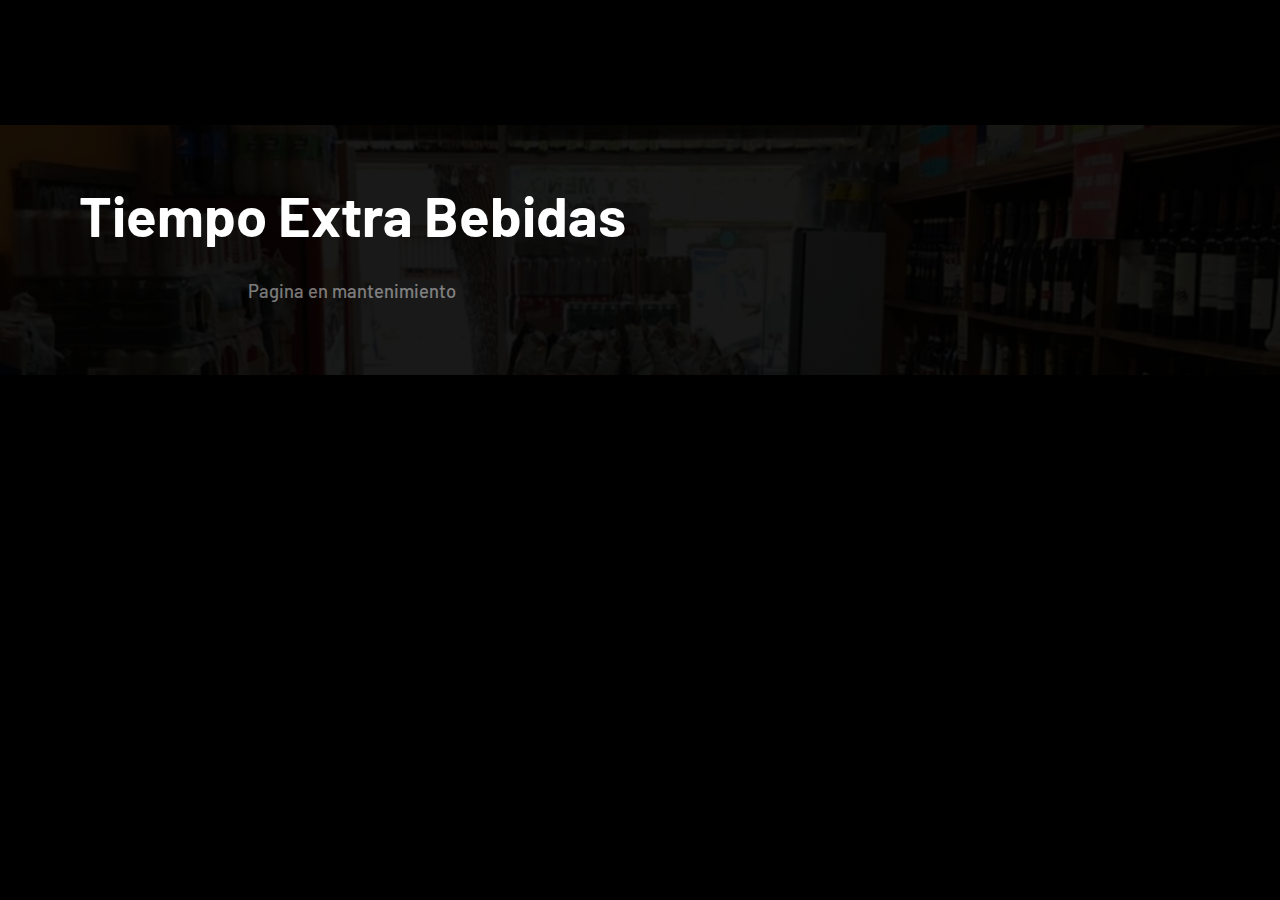
<file: index.html>
<!DOCTYPE html>
<html>

<head>
  <meta charset="utf-8">
  <meta http-equiv="X-UA-Compatible" content="IE=edge">
  <title>Tiempo Extra Bebidas</title>
  <meta name="viewport" content="width=device-width, initial-scale=1">
  <link rel="icon" href="images/logo.png">
  <!-- font awesome cdn -->
  <link rel="stylesheet" href="https://cdnjs.cloudflare.com/ajax/libs/font-awesome/5.15.1/css/all.min.css"
    integrity="sha512-+4zCK9k+qNFUR5X+cKL9EIR+ZOhtIloNl9GIKS57V1MyNsYpYcUrUeQc9vNfzsWfV28IaLL3i96P9sdNyeRssA=="
    crossorigin="anonymous" />
  <link rel="stylesheet" href="style.css">
</head>

<body>
  <header>    
    <div class="banner">
      <div class="banner-content">
        <h1>Tiempo Extra Bebidas</h1>
        <p class="text" id="Home">Pagina en mantenimiento</p>
      </div>
    </div>
  </header>
    <div class="container">
      <div class="social-icons">
        <a href="mailto:tiempoextrabebidas@gmail.com" target="_blank">
          <i class="far fa-envelope"></i>
        </a>
        <a href="https://www.instagram.com/tiempoextrabebidas/?hl=es-la" target="_blank">
          <i class="fab fa-instagram"></i>
        </a>
        <a href="https://goo.gl/maps/cJQZNa2uvg7DXr5g8" target="_blank">
          <i class="fas fa-map-marker-alt"></i>
        </a>
        <a href="https://wa.me/541124924167?text=Hola,%20acabo%20de%20ver%20tu%20pagina%20web!" target="_blank">
          <i class="fab fa-whatsapp"></i>
        </a>
      </div>
    </div>
</body>

</html>
</file>
<file: style.css>
@import url('https://fonts.googleapis.com/css2?family=Barlow:wght@100;200;300;400;500;600;700;800;900&display=swap');

:root{
    --ghost-white: black;
    --fire-bush: rgb(225,112,54);
    --granite-gray: aliceblue;
    --baltic-sea: black;
    --trans: all 0.5s ease-in-out;
    --wpp: #00bb2d;
}
html{
    scroll-behavior: smooth;
}

*{
    padding: 0;
    margin: 0;
    box-sizing: border-box;
    font-family: 'Barlow', sans-serif;
    text-align: center;
}
body{
    line-height: 1.5;
    font-weight: 400;
    background-color: #000;
}

/* resets and resuable stylings */
img{
    display: block;
    width: 100%;
}
button{
    cursor: pointer;
    outline: 0;
}
a{
    text-decoration: none;
    color: #000;
}
h3{
    font-weight: normal;
}
.container{
    max-width: 1280px;
    margin: 0 auto;
    transition: all 0.7s linear;
    padding: 0 1.5rem;
}
.text{
    font-size: 1.1rem;
    margin: 1.2rem 0;
    line-height: 1.7;
    opacity: 0.7;
}
/* end of resets and reusable stylings  */

/* header */
header{
    background: var(--ghost-white);
    background-image: linear-gradient(rgba(0, 0, 0, 0.9) 0%, rgba(0, 0, 0, 0.9) 25%, rgba(0, 0, 0, 0.9) 75%), url(images/local-por-dentro.JPG);
    background-position: center;
    background-size: cover;
    background-attachment: fixed;
}
header .container{
    min-height: 100vh;
    display: flex;
    flex-direction: column;
}

h1{
    color: #fff;
}
.logo{
    display: inline;
 height: 6rem;
 width: 7rem;
}
/*efecto navidad ultima linea del navbar y el resto*/
.navbar{
    position: fixed;
    top: 0;
    left: 50%;
    transform: translateX(-50%);
    -webkit-transform: translateX(-50%);
    -moz-transform: translateX(-50%);
    -ms-transform: translateX(-50%);
    -o-transform: translateX(-50%);
    width: 101%;
    padding: 1.5rem 1rem!important;
    display: grid;
    grid-template-columns: repeat(3, 1fr);
    align-items: center;
    padding: 1.5rem 0;
    background: var(--ghost-white);
    z-index: 999;
}

.navbar-categories{
    display: none;
    width: 100%;
    border: none;
    background: #fff;
    position: fixed;
    overflow-y: hidden;
    overflow-x: scroll!important;
    z-index: 998;
}
.navbar-fixed{
    border-radius: 12px;
    display: grid;
    top: 20%;
    width: 200px;
    height: auto;
    border: none;
    background: rgb(225,112,54);
    position: fixed;
    z-index: 998;
}
.wrapper{
    max-height: 120px;
    background: var(--fire-bush);
    min-width: 20px;
    display: inline-flex;
    overflow-x: auto;
    padding-top: 10px;
    padding-bottom: 8px;
}
.wrapper-fixed{
    display: block;
    overflow-x: auto;
    padding-top: 10px;
}
.wrapper::-webkit-scrollbar{
    width: 0;
}
.wrapper .item-category{
    background:black;
    border-radius: 12px;
    color: white;
    padding: 5px 10px;  
    width: max-content;
    height: 40px;
    line-height: 30px;
    text-align: center;
    margin-left: 5px;
    margin-right: 20px;
}
.wrapper-fixed .item-category-fixed{
    color: black;
    padding: 5px 10px 5px 5px;  
    width: inherit;
    height: 40px;
    line-height: 30px;
    display: block;
    font-size: 18px;
    text-align: left;
    margin-top: 5px;
    margin-left: 5px;
    margin-right: 20px;
}
.navbar-brand{
    font-size: 2rem;
    font-weight: 600;
    color: var(--granite-gray);
    justify-self: flex-start;
}
.navbar-toggler{
    justify-self: center;
    border: none;
    color: #fff;
    background: var(--fire-bush);
    width: 40px;
    height: 40px;
    border-radius: 50%;
    -webkit-border-radius: 50%;
    -moz-border-radius: 50%;
    -ms-border-radius: 50%;
    -o-border-radius: 50%;
    font-size: 1.5rem;
    position: relative;
}
.navbar-collapse{
    position: absolute;
    top: 100%;
    left: 50%;
    transform: translateX(-50%);
    -webkit-transform: translateX(-50%);
    -moz-transform: translateX(-50%);
    -ms-transform: translateX(-50%);
    -o-transform: translateX(-50%);
    width: 100%;
    height: 0;
    overflow: hidden;
    transition: var(--trans);
    -webkit-transition: var(--trans);
    -moz-transition: var(--trans);
    -ms-transition: var(--trans);
    -o-transition: var(--trans);
}
/* js related class */
.show-navbar{
    height: 205px; 
    background-color: rgb(225,112,54);
}
/*  */
.navbar-collapse ul{
    list-style-type: none;
}
.navbar-collapse li{
    margin: 0.7rem 0;
    letter-spacing: 2px;
    text-align: center;
}
.navbar-collapse a{
    font-size: 1.15rem;
    opacity: 0.7;
}
.cart{
    justify-self: flex-end;
    padding-right: 8px;
}
#cart-btn{
    border: none;
    font-size: 1.5rem;
    background: none;
    color: var(--granite-gray);
    position: relative;
}
#cart-count-info{
    position: absolute;
    top: -12px;
    right: -8px;
    background: var(--fire-bush);
    color: #fff;
    font-size: 1rem;
    width: 25px;
    height: 25px;
    border-radius: 50%;
    -webkit-border-radius: 50%;
    -moz-border-radius: 50%;
    -ms-border-radius: 50%;
    -o-border-radius: 50%;
    display: flex;
    align-items: center;
    justify-content: center;
    font-weight: 600;
}
.cart-container{
    position: absolute;
    overflow-y: scroll;
    background: #fff;
    width: 100%;
    height: 600px;
    top: 100%;
    left: 0;
    right: 0;
    box-shadow: 0 3px 8px -2px rgba(0, 0, 0, 0.21);
    display: none;
}
.cart-container::-webkit-scrollbar{
    width: 8px;
}
.cart-container::-webkit-scrollbar-thumb{
    background: rgba(0, 0, 0, 0.1);
    border-radius: 15px;
    -webkit-border-radius: 15px;
    -moz-border-radius: 15px;
    -ms-border-radius: 15px;
    -o-border-radius: 15px;
}
/* js related class */
.show-cart-container{
    display: block;
}
/*  */
.cart-item{
    display: grid;
    grid-template-columns: repeat(2, 1fr);
    column-gap: 0.5rem;
    align-items: center;
    position: relative;
    padding: 1.2rem 0.6rem;
    height: auto;
    border-bottom: 1px solid rgba(0, 0, 0, 0.21);
}
.cart-item:last-child{
    border-bottom: none;
}
.cart-item-del-btn{
    position: absolute;
    right: 15px;
    top: 15px;
    padding: 0.05rem 0.45rem;
    font-size: 1.4rem;
    background: var(--fire-bush);
    border: none;
    color: #fff;
    border-radius: 5px;
    -webkit-border-radius: 5px;
    -moz-border-radius: 5px;
    -ms-border-radius: 5px;
    -o-border-radius: 5px;
}
.cart-item img{
    width: 100px;
}
.cart-item-info{
    text-align: start;
}
.cart-item-info span{
    display: block;
}
.cart-total{
    padding: 1rem;
    display: flex;
    align-items: center;
    justify-content: flex-start;
    background: var(--fire-bush);
    color: #fff;
}
.cart-total h3{
    margin-right: 0.2rem;
    font-size: 1.3rem;
    font-weight: bold;
}
#cart-total-value{
    font-size: 1.3rem;
    font-weight: 500;
}


/* banner  */
.banner, .banner-catalogo{
    flex: 1;
    padding-top: 6rem;
    text-align: center;
}
.banner > div, .banner-catalogo > div{
    margin: 3rem 10px;
}
.banner .text, .banner-catalogo .text{
    font-weight: 500;
    font-size: 1.15rem;
    opacity: 0.45;
    color: #fff;
}
.btns{
    margin: 1.5rem 0;
}
.btn{
    font-size: 1rem;
    text-transform: uppercase;
    font-weight: 600;
    border: 1px solid var(--fire-bush);
    background: var(--fire-bush);
    color: #fff;
    padding: 0.95rem 0;
    letter-spacing: 2px;
    display: inline;
    width: 180px;
    margin: 0.6rem auto;
    transition: var(--trans);
    -webkit-transition: var(--trans);
    -moz-transition: var(--trans);
    -ms-transition: var(--trans);
    -o-transition: var(--trans);
}
.btn-wpp{
    font-size: 1rem;
    border-radius: 12px;
    text-transform: uppercase;
    font-weight: 600;
    border: 1px solid var(--wpp);
    background: var(--wpp);
    color: #fff;
    padding: 0.95rem 0;
    letter-spacing: 2px;
    display: block;
    width: 180px;
    margin: 0.6rem auto;
    transition: var(--trans);
    -webkit-transition: var(--trans);
    -moz-transition: var(--trans);
    -ms-transition: var(--trans);
    -o-transition: var(--trans);
}
.btns .btn:last-child{
    color: white;
    background: var(--fire-bush);
}

.btns .btn:last-child:hover{
    background: transparent;
    color: var(--fire-bush);
}
#conoceMas{
    background: transparent;
    color: var(--fire-bush);
}
#conoceMas:hover{
    color: white;
    background: var(--fire-bush);
}

/* products */
.aviso-precios{
    text-align: center;
    font-size: .8rem;
    text-transform: uppercase;
    letter-spacing: 2px;
}
.promociones{
    padding: 6rem 0;
}
.ofertas{
    padding: 12rem 0 0 0;
}
.products{
    padding: 0;
    scroll-behavior: smooth;
}
.products h2, .promociones h2, .ofertas h2{
    text-align: center;
    font-size: 2.2rem;
    text-transform: uppercase;
    letter-spacing: 2px;
    color: var(--ghost-white);
    margin-bottom: 3rem;
}
.product-item{
    margin: 1rem 0;
}
.product-img{
    height: 300px;
    overflow: hidden;
    position: relative;
    width: 175px;
    height: 12rem;
    margin-left: auto;
    margin-right: auto;
}
.product-img img{
    width: auto;
    height: 12rem;
    position: absolute;
    top: 50%;
    left: 50%;
    transform: translate(-50%, -50%);
    -webkit-transform: translate(-50%, -50%);
    -moz-transform: translate(-50%, -50%);
    -ms-transform: translate(-50%, -50%);
    -o-transform: translate(-50%, -50%);
    margin: 0 auto;
    transition: var(--trans);
    -webkit-transition: var(--trans);
    -moz-transition: var(--trans);
    -ms-transition: var(--trans);
    -o-transition: var(--trans);
}
.product-img:hover img{
    opacity: 0.8;
}
.product-content{
    padding: 1.6rem 0;
    text-align: center;
}
.add-to-cart-btn{
    position: absolute;
    top: 30%;
    left: 50%;
    transform: translate(-50%, -50%);
    -webkit-transform: translate(-50%, -50%);
    -moz-transform: translate(-50%, -50%);
    -ms-transform: translate(-50%, -50%);
    -o-transform: translate(-50%, -50%);
    border: none;
    padding: 0.75rem 1.2rem;
    font-size: 1.05rem;
    background-color: var(--baltic-sea);
    color: #fff;
    transition: var(--trans);
    -webkit-transition: var(--trans);
    -moz-transition: var(--trans);
    -ms-transition: var(--trans);
    -o-transition: var(--trans);
    opacity: 0;
}
.add-to-cart-btn-pack{
    position: absolute;
    top: 80%;
    left: 50%;
    transform: translate(-50%, -50%);
    -webkit-transform: translate(-50%, -50%);
    -moz-transform: translate(-50%, -50%);
    -ms-transform: translate(-50%, -50%);
    -o-transform: translate(-50%, -50%);
    border: none;
    padding: 0.75rem 1.2rem;
    font-size: 1.05rem;
    background-color: var(--baltic-sea);
    color: #fff;
    transition: var(--trans);
    -webkit-transition: var(--trans);
    -moz-transition: var(--trans);
    -ms-transition: var(--trans);
    -o-transition: var(--trans);
    opacity: 0;
}
.product-item:hover .add-to-cart-btn, .product-item:hover .add-to-cart-btn-pack{
    opacity: 1;
}
.add-to-cart-btn .fas, .add-to-cart-btn-pack .fas{
    margin-right: 0.4rem;
}
.add-to-cart-btn:hover, .add-to-cart-btn-pack:hover{
    background-color: #23272a;
}
.add-to-cart-btn:hover, .add-to-cart-btn-pack:hover{
    color: var(--fire-bush);
}
.product-name{
    font-size: 1.3rem;
    color: var(--baltic-sea);
}
.promocion-name{
    height: auto;
    font-size: 1.3rem;
    color: var(--baltic-sea);
}
@keyframes mynewmove {
    from {top: 100px;}
    to {top: 0px;}
  }
a:link{
    margin-top: 4px;
}
.product-category{
    margin:  0.4rem 0;
    font-size: 18px;
    display: inline-block;
    font-weight: 500;
    color: black;
    background-color: var(--fire-bush);
    padding: 0.05rem 1.5rem;
    border-radius: 5px;
    letter-spacing: 2px;
}
.product-price{
    font-weight: bold;
    font-size: 1.3rem;
    font-weight: 500;
}
.text-about-us{
    color: black;
    font-size: 1.6rem;
    font-weight: 500;
    margin: 30px;
}
.title-about-us{
    color: white;
    font-weight: bold;
    font-size: 3.5rem;
}

footer{
    background-color: var(--baltic-sea);
}
.footer-banner{
    background: linear-gradient(rgba(0, 0, 0, 0.4), rgba(0, 0, 0, 0.4)), url(images/local-por-dentro.JPG) center/cover no-repeat;
    padding: 3rem 0;
}
.footer-banner-pagos{
    background: black;
    padding: 3rem 0;
}
.footer-banner{
    color: #fff;
    text-align: center;
}
.footer-banner h2, .footer-banner-pagos h2{
    font-size: 2.4rem;
    color: white;
}
.footer-banner .btn{
    margin-top: 2rem;
}
.footer-banner .btn:hover{
    background: #fff;
    color: var(--fire-bush);
    background: transparent;
}
footer > .container{
    display: flex;
    align-items: center;
    justify-content: center;
}
.social-icons{
    display: flex;
    padding: 3rem 0;
}
.social-icons a{
    color: var(--granite-gray);
    margin: 0 0.5rem;
    display: flex;
    align-items: center;
    justify-content: center;
    width: 40px;
    height: 40px;
    font-size: 1.5rem;
    transition: var(--trans);
    -webkit-transition: var(--trans);
    -moz-transition: var(--trans);
    -ms-transition: var(--trans);
    -o-transition: var(--trans);
}
.social-icons a:hover{
    color: #fff;
}
.medios-de-pago {
    display: grid;
    grid-template-columns: auto auto auto auto;
    background-color: lightgray;
    margin-top: 12px;
    padding: 10px;
    border-radius: 30px;
  }
  .pagos {
      transition: 1s;
    background-color: white;
    padding: 20px;
    font-size: 30px;
    align-content: center;
    text-align: center;
  }
  .pagos:hover, .pagos:active{
    background-color: lightgray;
  }
.pago-imagen{
    height: 100px;
    width: 100px;
    display: inline;
}
.descuento-ofertas{
    background-color: #00bb2d;
    font-size: 15px;
    line-height: 45px;
    height: 45px;
    width: 45px;
    border-radius: 50%;
    position: absolute;
    right: 1px;
    top: 1px;
}
.hay-stock{
    background-color: #52dd36;
    font-size: 10px;
    line-height: 45px;
    height: 30px;
    width: 65px;
    border-radius: 10%;
    position: absolute;
    right: 1px;
    top: 1px;
}
.sin-stock{
    background-color: #dd3636;
    font-size: 10px;
    line-height: 30px;
    color: white;
    height: 30px;
    width: 75px;
    border-radius: 10%;
    position: absolute;
    right: 47px;
    top: 100px;
}
/*carousel*/
.mySlides {display: none}
/* Slideshow container */
.slideshow-container {
    /*max-width: 1000px;*/
    position: relative;
    margin: auto;
  }
/* Next & previous buttons */
.prev, .next {
    cursor: pointer;
    position: absolute;
    top: 50%;
    width: auto;
    padding: 16px;
    margin-top: -22px;
    color: white;
    font-weight: bold;
    font-size: 18px;
    transition: 0.6s ease;
    border-radius: 0 3px 3px 0;
    user-select: none;
  }
  
  /* Position the "next button" to the right */
  .next {
    right: 0;
    border-radius: 3px 0 0 3px;
  }
/* On hover, add a black background color with a little bit see-through */
.prev:hover, .next:hover {
    background-color: rgba(0,0,0,0.8);
}
/* The dots/bullets/indicators */
.dot {
    cursor: pointer;
    height: 30px;
    width: 30px;
    margin: 0 2px;
    background-color: rgb(225,112,54);
    border-radius: 50%;
    display: inline-block;
    transition: background-color 0.6s ease;
  }
  
  .active, .dot:hover {
    background-color: black;
  }
/* Fading animation */
.fade {
    -webkit-animation-name: fade;
    -webkit-animation-duration: 1.5s;
    animation-name: fade;
    animation-duration: 1.5s;
  }
  
  @-webkit-keyframes fade {
    from {opacity: .4} 
    to {opacity: 1}
  }
  
  @keyframes fade {
    from {opacity: .4} 
    to {opacity: 1}
  }

/*search*/
#myInput {
    background-image: url('https://img.icons8.com/pastel-glyph/2x/search--v3.png');
    background-position: 10px 12px;
    background-repeat: no-repeat;
    width: 100%;
    font-size: 16px;
    padding: 12px 20px 12px 40px;
    border: 1px solid #ddd;
    margin-bottom: 12px;
  }

.banner-about-us{
    flex: 1;
    text-align: center;
}
.banner-about-us > div{
    margin: 3rem 0;
}
.banner-about-us .text{
    font-weight: 500;
    font-size: 1.15rem;
    opacity: 0.45;
    color: #fff;
}
.pagos .text{
    font-weight: 500;
}
#Promociones, #Cerveza, #Vodka, #Aperitivos, #Vinos, #Whisky, #Gin, #Champagne, #Sa, #Otros{
    margin-top: -150px;
    padding-top: 160px;
}
#MediosDePago{
    text-align: center;
    margin-top: -200px;
    padding-top: 200px;
    padding-bottom: 20px;
  }

.wrapper-fixed .item-category-fixed:hover{
    background-color: black;
    color: rgb(225,112,54);
    border-radius: 12px;
 transition: 1s;
}
/* Media Queries for responsiveness */
@media screen and (max-width: 414px){
    /* header */
    .logo{
        display: inline;
     height: 3.5rem;
     width: 4rem;
    }
    .btns button{
        display: inline-block;
    }
    .btns button:first-child{
        margin-right: 0.4rem;
    }
    .product-list,.product-list-cervezas,.product-list-vodkas,.product-list-vinos, .promocion1-list, .promocion2-list, .ofertas1-list, .ofertas2-list, .product-list-aperitivos, .product-list-whisky, .product-list-gin, .product-list-champagne, .product-list-sa, .product-list-otros{
        display: grid;
        grid-template-columns: repeat(2, 1fr);
        column-gap: 1rem;
        padding-left: 6px;
        padding-right: 6px;
    }
    .container{
        padding: 0rem;
    }
    .products{
        padding:4rem 0 1rem 0;
    }
    .ofertas{
        padding: 11rem 0 1rem 0;
    }
    .promociones{
        padding:13rem 0 1rem 0;
    }
    .product-name {
        height: auto;
        font-size: 15px;
    }
    .promocion-name{
        height: auto;
        font-size: initial;
    }
    .navbar{
        padding: 1.2rem 1rem!important;
    }
    .navbar-brand{
        font-size: 1rem;
    }
    .product-content {
        padding: 1rem 0;
    }
    .product-category{
        margin: 0.4rem 0;
    }
    .navbar-categories{
        display: block;
        margin-top: 77px!important;
    }
    .navbar-fixed{
        display: none;
    }
    .pago-imagen{
        height: 70px;
        width: 70px;
    }
    .product-category{
        font-size: 13px;
    }
    .product-img{
        height: 8rem;
    }
    .product-img img{
       height: inherit;
       width: auto;
    }
    .product-content{
        margin:0;
        padding: 0;
        padding-bottom: 10px;
    }
    .promocion-name {
        height: auto;
        font-size: 12px;
    }
    .product-item{
        margin: 0;
    }
    .wrapper{
        max-height: 120px;
        min-width: 20px;
        display: inline-flex;
        overflow-x: auto;
        padding-top: 12px;
        padding-bottom: 10px;
    }
    .show-cart-container{
        padding-left: 0px;
        display: block;
        width: auto;
        margin-left: 20px;
        left: 0;
    }
    .cart-total h3{
        font-size: 1rem;
    }
    #cart-total-value{
        font-size: 1rem;
    }
    #Promociones{
        padding-top: 80px;
    }
    .banner .text, .banner-catalogo .text{
        font-size: 1rem;
    }
    .social-icons {
        padding: 1rem 0 3rem 0;
    }
    .sin-stock{
        top: 65px;
    }
    .product-item:hover .add-to-cart-btn, .product-item:hover .add-to-cart-btn-pack {
        opacity: 1;
        height: 60px;
    }
    .add-to-cart-btn, .add-to-cart-btn-pack {
        font-size: .6rem;
    }

}

@media screen and (max-width: 991px){
    .navbar{
        padding: 0.5rem 1em!important;
    }
    .product-list, .product-list-cervezas,.product-list-vodkas,.product-list-vinos, .ofertas1-list, .ofertas2-list, .promocion1-list, .promocion2-list, .promocion3-list, .product-list-aperitivos, .product-list-whisky, .product-list-gin, .product-list-champagne, .product-list-sa, .product-list-otros{
        display: grid;
        grid-template-columns: repeat(2, 1fr);
        column-gap: 2rem;
    }
    .container{
        max-width: 1280px;
        margin: 0 auto;
    }
    .navbar-categories{
        display: block;
        margin-top: 123px;
    }
    .navbar-fixed{
        display: none;
    }
    .medios-de-pago {
        margin: 0 auto;
        width: min-content;
        grid-template-columns: repeat(2, 1fr);
    }
    .pagos {
        padding: 10px;
        font-size: 20px;
    }
    .cart-container{
        width: 340px;
        left: auto;
        right: 1rem;
    }
    .btn-wpp{
        width: 150px;
    }
}


@media screen and (min-width: 992px){
    .navbar{
        padding: .5rem 2rem!important;
    }
    .logo{
        height: 5rem;
        width: 6rem;
    }
    .cart-container{
        width: 660px;
        left: auto;
        right: 6rem;
    }
    .banner{
        margin-top: 125px;
        padding-top: 0;
        display: grid;
        grid-template-columns: 55% 45%;
        align-content: center;
    }
    .banner-catalogo{
        padding-top: 0;
        display: grid;
        grid-template-columns: 20% 80%;
        align-content: center;
    }
    .banner-content{
        text-align: left;
    }
    .footer-banner{
        text-align: left;
    }
    .footer-banner .text{
        width: 60%;
    }
    .footer-banner .btn{
        margin-left: 0;
    }
    .product-list, .product-list-cervezas,.product-list-vodkas ,.product-list-vinos, .ofertas1-list, .ofertas2-list, .promocion1-list, .promocion2-list, .promocion3-list, .product-list-aperitivos, .product-list-whisky, .product-list-gin, .product-list-champagne, .product-list-sa, .product-list-otros{
        grid-template-columns: repeat(4, 1fr);
        display: grid;
        column-gap: 2rem;
    }
    .container{
        max-width: 1280px;
        margin: 0 auto;
        padding: 0 1.5rem;
    }
    .navbar-brand{
        font-size: 2rem;
        font-weight: 600;
        color: var(--granite-gray);
        justify-self: flex-start;
    }
    .navbar-categories{
        display: none;
    }
    .navbar-fixed{
        margin-top: 45px;
        display: grid;
    }
}

@media screen and (min-width: 1200px){
    .navbar{
        padding: 1rem 4rem!important;
    }
    .cart-container{
        right: 14rem;
        width: 800px;
        left: auto;
    }
    .banner-content h1{
        font-size: 3.5rem;
    }
    .product-list, .product-list-cervezas,.product-list-vodkas ,.product-list-vinos, .ofertas1-list, .ofertas2-list, .promocion1-list, .promocion2-list, .promocion3-list, .product-list-aperitivos, .product-list-whisky, .product-list-gin, .product-list-champagne, .product-list-sa, .product-list-otros{
        grid-template-columns: repeat(4, 1fr);
    }
    .container{
        max-width: 1250px;
        margin: 0 auto;
        padding: 0 1.5rem;
    }
    .navbar-categories{
        display: none;
    }
    .navbar-fixed{
        display: grid;
        width: 250px;
    }
}
</file>
